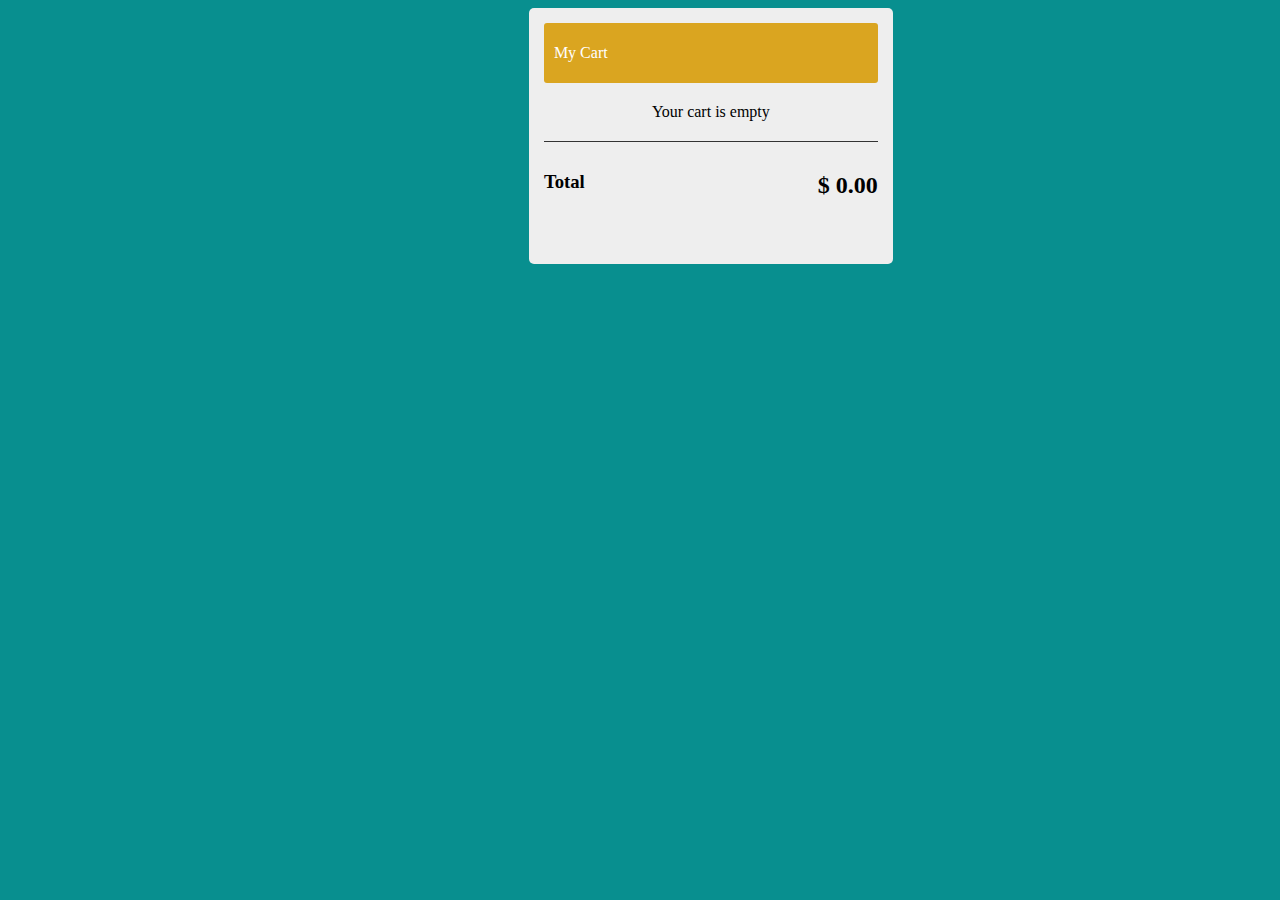
<file: addtocart.html>
<!DOCTYPE html>
<html lang="en">
<head>
    <meta charset="UTF-8">
    <meta name="viewport" content="width=device-width, initial-scale=1.0">
    <title>Cart</title>
    <link rel="stylesheet" href="addtocart.css">
</head>
<body bgcolor="#088F8F">
    <div class="container">
        <div id="root"></div>
        <div class="sidebar">
            <div class="head"><p>My Cart</p></div>
            <div id="cartItem">Your cart is empty</div>
            <div class="foot">
                <h3>Total</h3>
                <h2 id="total">$ 0.00</h2>
            </div>
        </div>
    </div>
    <script src="addtocart.js"></script>
</body>
</html>
</file>
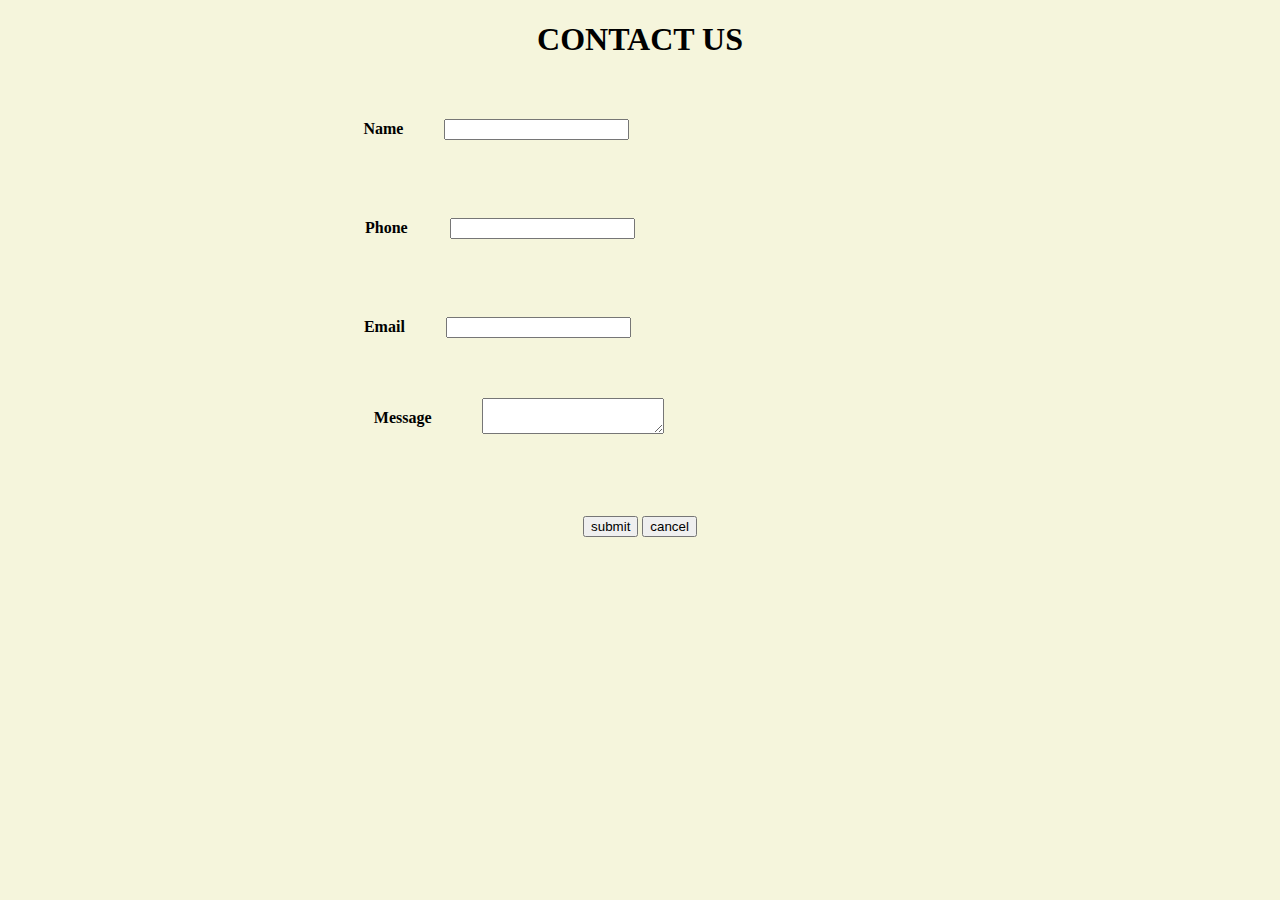
<file: contact.html>
<!DOCTYPE html>
<html lang="en">
<head>
    <meta charset="UTF-8">
    <meta name="viewport" content="width=device-width, initial-scale=1.0">
    <title>Contact</title>
</head>
<body bgcolor="beige">
    <div class="container" id="contact">
        <font align="center"><h1>CONTACT US</h1></font><br><br>
        <table border="0" width="50%" align="center">
            <tr>
                <th>Name</th>
                <td><input type="text" name="n" id="name" required></td>
            </tr>
        </table><br><br><br><br>
        <table border="0" width="50%" align="center">
            <tr>
                <th>Phone</th>
                <td><input type="text" name="n" id="phone" required></td>
            </tr>
        </table><br><br><br><br>
        <table border="0" width="50%" align="center">
            <tr>
                <th>Email</th>
                <td><input type="email" name="email" id="email"</td>
            </tr>
        </table><br><br><br>
        <table border="0" width="50%" align="center">
            <tr>
                <th>Message</th>
                <td><textarea name="Address"></textarea></td>
            </tr>
        </table><br><br><br><br>
        <table border="0" width="50%" align="center">
            <tr>
                <td colspan="2"><center><input type="submit" value="submit">
                    <input type="reset" value="cancel">
                </center></td>
            </tr>
        </table><br><br><br><br>
    </div>
</body>
</html>
</file>
<file: addtocart.css>
.container{
    display: flex;
    width: 70%;
    margin-bottom: 30px;
}
#root{
    width: 60%;
    display: grid;
    grid-template-columns: repeat(2, 1fr);
    grid-gap: 20px;
}
.sidebar{
    width: 40%;
    border-radius: 5px;
    background-color: #eee;
    margin-left: 20px;
    padding: 15px;
    text-align: center;
}
.head{
    background-color: goldenrod;
    border-radius: 3px;
    height: 40px;
    padding: 10px;
    margin-bottom: 20px;
    color: white;
    display: flex;
    align-items: center;
}
.foot{
    display: flex;
    justify-content: space-between;
    margin: 20px 0px;
    padding: 10px 0px;
    border-top: 1px solid #333;

}
</file>
